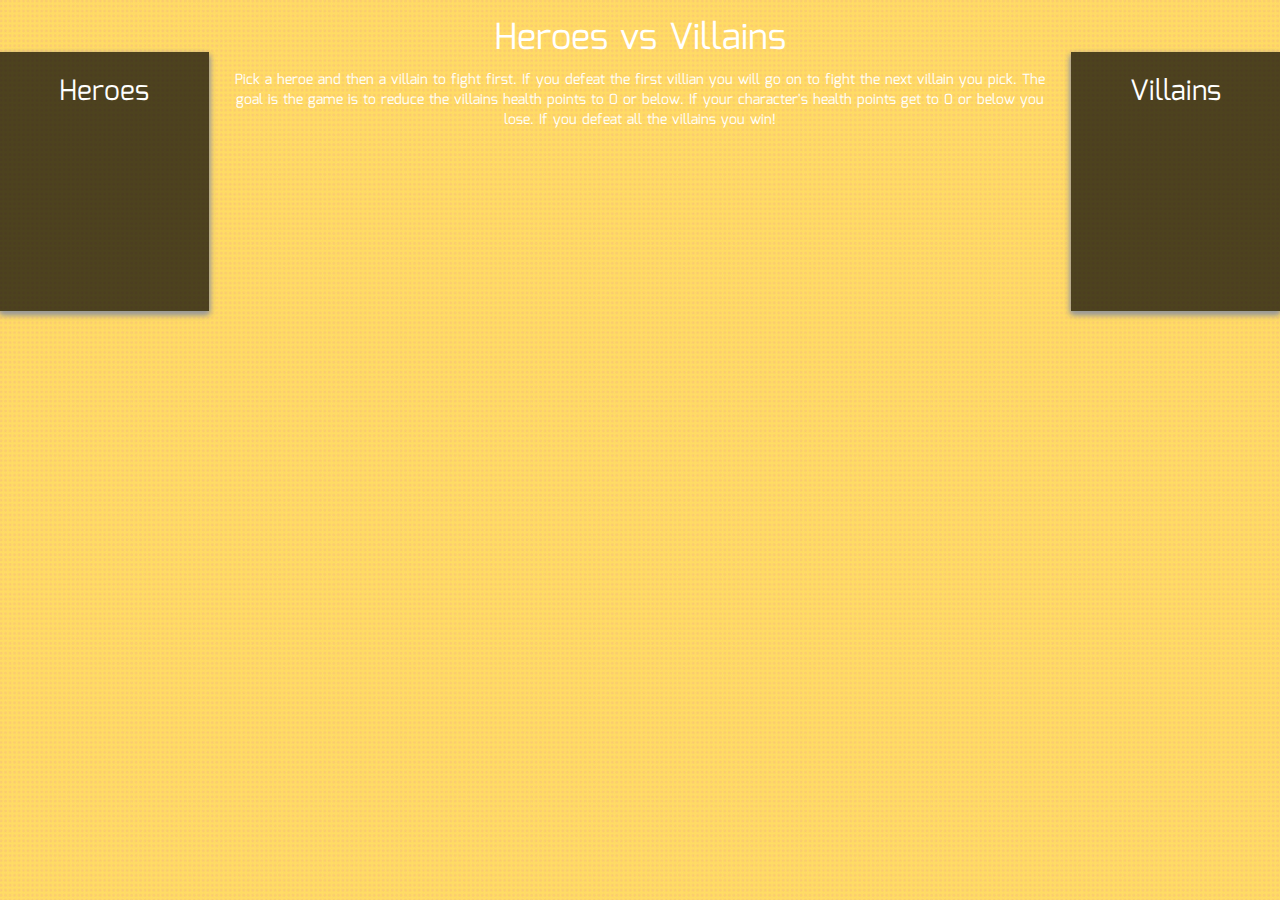
<file: index.html>
<!DOCTYPE html>
<html>
<head>
	<meta charset="UTF-8">
	<meta name="viewport" content="width=device-width, initial-scale=1.0">
	<link rel="stylesheet" type="text/css" href="assets/css/reset.css">
	<link rel="stylesheet" href="https://maxcdn.bootstrapcdn.com/bootstrap/3.3.7/css/bootstrap.min.css" integrity="sha384-BVYiiSIFeK1dGmJRAkycuHAHRg32OmUcww7on3RYdg4Va+PmSTsz/K68vbdEjh4u" crossorigin="anonymous">
	<link rel="stylesheet" type="text/css" href="assets/css/style.css">
	<script src="https://code.jquery.com/jquery-3.3.1.js" integrity="sha256-2Kok7MbOyxpgUVvAk/HJ2jigOSYS2auK4Pfzbm7uH60=" crossorigin="anonymous"></script> 
	<link href="https://fonts.googleapis.com/css?family=Mina" rel="stylesheet">
  	<title>Heroes vs Villains</title>
</head>
<body>

	<div class="wrapper">

		<div class="left">
			<div class ="section heroesContent">
				<div class="heroesSubheading"> Heroes </div>
				<div class="heroesContainer"> </div>
			</div>
		</div>


		<div class="middle">
			<div>
				<h1>Heroes vs Villains</h1>
				<p> Pick a heroe and then a villain to fight first. If you defeat the first villian you will go on to fight the next villain you pick. The goal is the game is to reduce the villains health points to 0 or below. If your character's health points get to 0 or below you lose. If you defeat all the villains you win! </p>
			</div>

			<div class="battleSection">
				<div class="section heroPickedContent">
					<div class="heroPickedSubheading"></div>
					<div class="heroPickedResults"><p></p></div>
					<div class="heroPicked"></div>
				</div>
				
				<div>
					<div class="attackButton"> 
						<button class="btn btn-danger">Attack Button!</button> 
					</div>
					<div class="resetButton"> 
						<button class="btn btn-warning">Reset Button!</button> 
					</div>	
				</div>
		
				<div class="section villainPickedContent">
					<div class="villainPickedSubheading"></div>
					<div class="villainPickedResults"><p></p></div>
					<div class="villainPicked"></div>
				</div>			
			</div>
		</div>
		
		<div class="right">
			<div class= "section villainsContent">
				<div class="villainsSubheading"> Villains </div>
				<div class= "villainsContainer"> </div>
			</div>
		</div>

	</div>


<script type="text/javascript" src="assets/javascript/game.js"></script>

</body>
</html>
</file>
<file: assets/css/style.css>
body {
	background-color: black;
	text-align: center;
	font-family: 'Mina', sans-serif;
	color: white;
	background-image: url(../images/backdrop.jpg);
	background-position: cover;
}

.wrapper {
	display: grid;
	grid-template-columns: 1fr 4fr 1fr;
	grid-column-gap: 1em;
	grid-row-gap: 1em;
	height: 100%;
}

.heading {
	color: black;
}

.left, .right {
	background-color: rgba(0, 0, 0, 0.699);
	box-shadow: 0 3px 6px #999, 0 3px 6px #999;
	margin-top: 25%;
	margin-bottom: 25%;
}

.heroesContainer, .villainsContainer{
	display: grid;
	grid-template-columns: 1fr;
}

.battleSection {
	margin-top: 15%;
	display: grid;
	grid-template-columns: 1fr 1fr 1fr;
	grid-column-gap: 1em;
	grid-row-gap: 1em;
}

img {
	height: 80px;
}

h4 {
	font-size: 13px;
}

.villainsSubheading, .heroesSubheading {
	color: #ffffff;
	font-size: 28px;
	position: relative;
	padding: 20px;
} 

.heroesRemaining, .villainsRemaining {
	opacity: .3;
}

.attackButton, .resetButton {
	visibility:hidden;
	margin-top: 20px;
}

.attackButton:hover, .resetButton:hover  {
	transform: scale(1.1,1.1);
	transition: all 0.5s cubic-bezier(0,0,0.25,1);
  transform-style: preserve-3d;
}

.villainPickedResults p, .heroPickedResults p {
	color: white;
	font-size: 1.5em;
}

.defeated {
	opacity: 0.5;
}

.hero:hover, .villain:hover {
	transform: scale(1.1,1.1);
	transition: all 0.5s cubic-bezier(0,0,0.25,1);
  transform-style: preserve-3d;
}

.heroPicked .hero:hover, 
.villainPicked .villain:hover, 
.heroesRemaining .hero:hover,
.villainsRemaining .villain:hover {
	transform: none;
	opacity: 1;
	top: 0;
}

.heroPicked, .villainPicked {
	justify-self: center;
	width: 50%;
	margin: 0 auto;
}

.instructions p {
	width: 50%;
	font-size: 1.2em;
	margin: 5px auto 40px auto;
}
</file>
